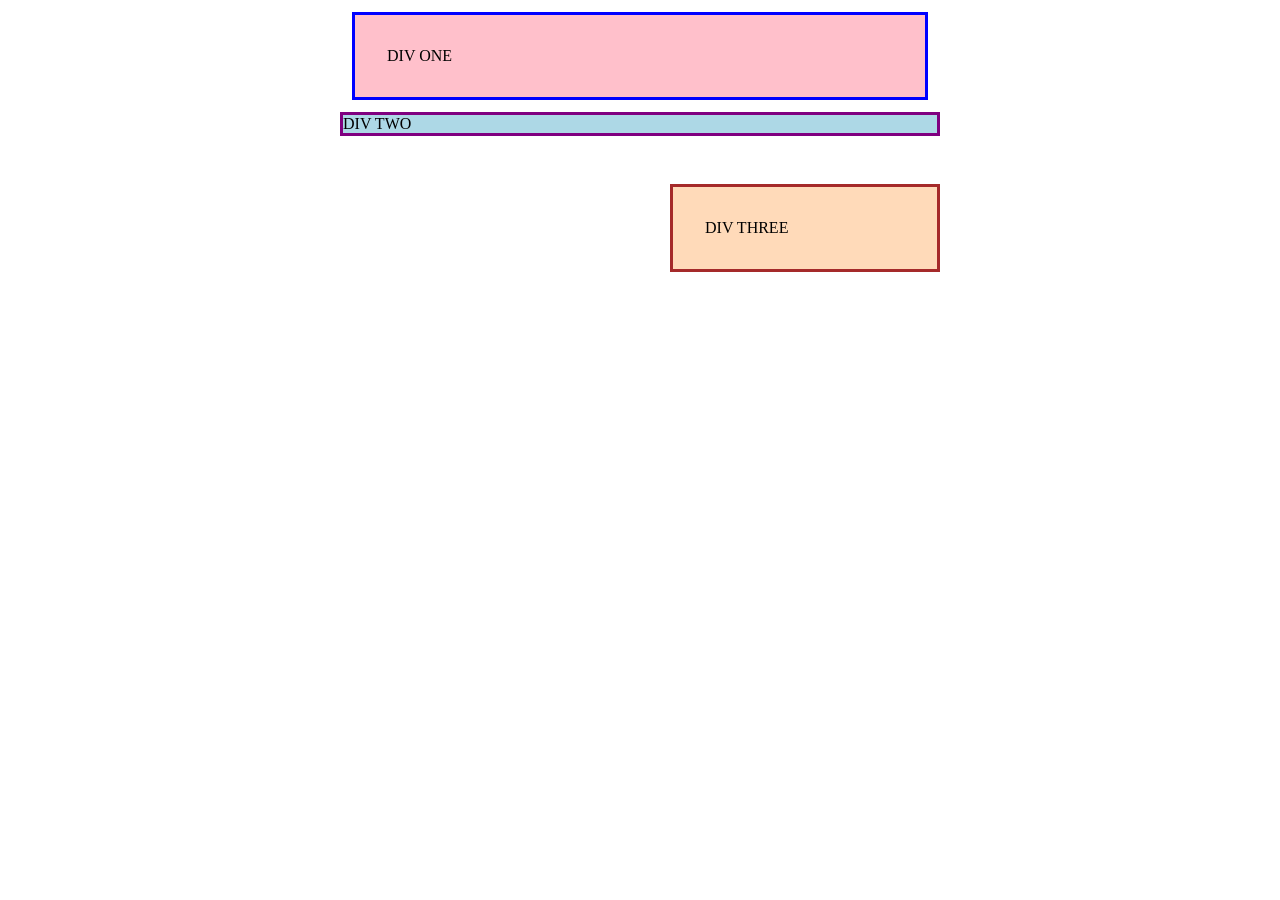
<file: foundations/block-and-inline/01-margin-and-padding-1/index.html>
<!DOCTYPE html>
<html lang="en">
  <head>
    <meta charset="UTF-8">
    <meta http-equiv="X-UA-Compatible" content="IE=edge">
    <meta name="viewport" content="width=device-width, initial-scale=1.0">
    <title>Margin and Padding exercise</title>
    <link rel="stylesheet" href="style.css">
  </head>
  <body>
    <div class="one">
      DIV ONE
    </div>
    <div class="two">
      DIV TWO
    </div>
    <div class="three">
      DIV THREE
    </div>
  </body>
</html>
</file>
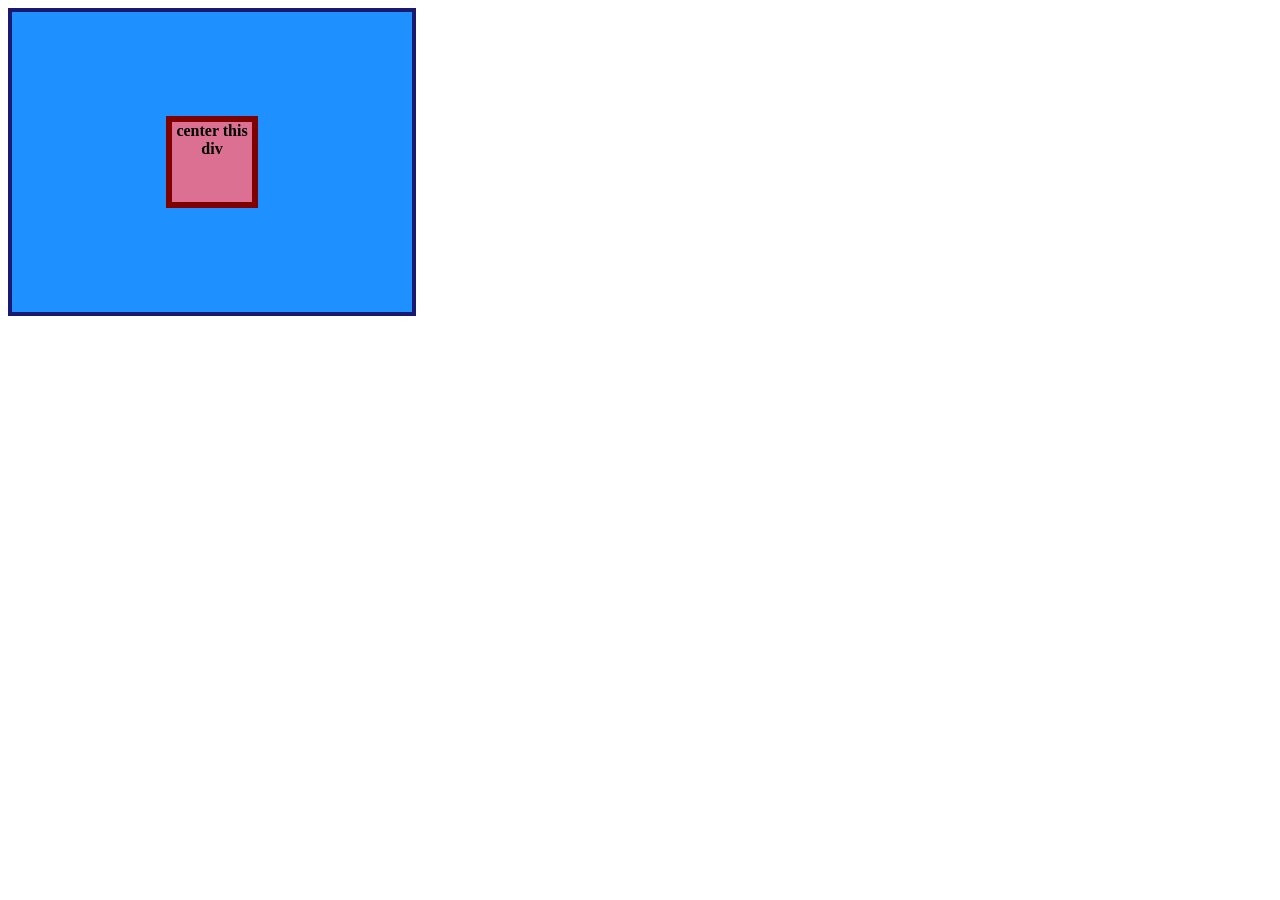
<file: foundations/flex/01-flex-center/index.html>
<html lang="en">
  <!DOCTYPE html>
  <head>
    <meta charset="UTF-8">
    <meta http-equiv="X-UA-Compatible" content="IE=edge">
    <meta name="viewport" content="width=device-width, initial-scale=1.0">
    <title>CENTER THIS DIV</title>
    <link rel="stylesheet" href="style.css">
  </head>
  <body>
    <div class="container">
      <div class="box">center this div</div>
    </div>
  </body>
</html>
</file>
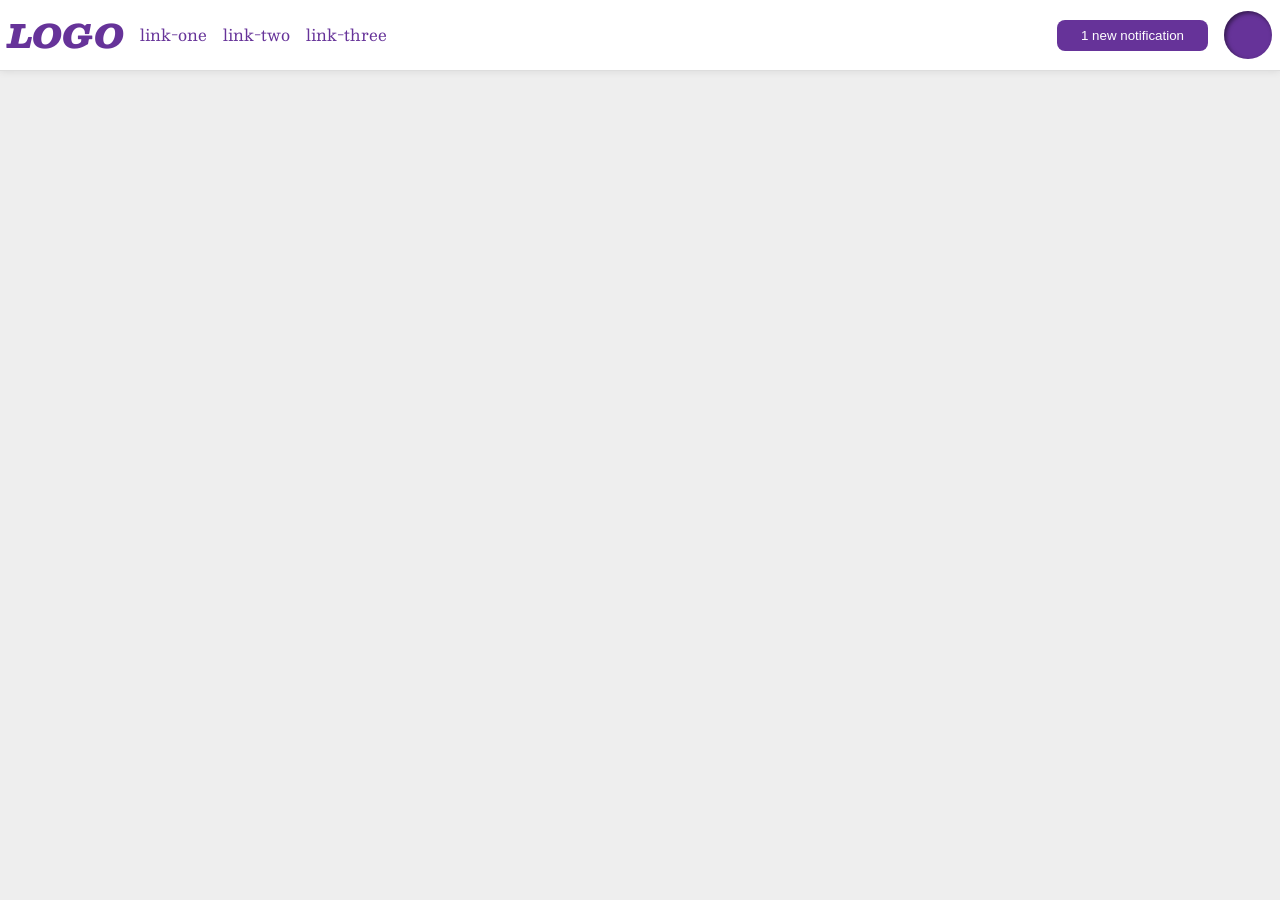
<file: foundations/flex/03-flex-header-2/index.html>
<!DOCTYPE html>
<html lang="en">
  <head>
    <meta charset="UTF-8">
    <meta http-equiv="X-UA-Compatible" content="IE=edge">
    <meta name="viewport" content="width=device-width, initial-scale=1.0">
    <title>Flex Header 2</title>
    <link rel="stylesheet" href="style.css">
  </head>
  <body>
    <div class="header">
      <div class="header-left">
        <div class="logo">
          LOGO
        </div>
        <ul class="links">
          <li><a href="https://google.com">link-one</a></li>
          <li><a href="https://google.com">link-two</a></li>
          <li><a href="https://google.com">link-three</a></li>
        </ul>
      </div>
      <div class="header-right">
        <button class="notifications">
          1 new notification
        </button>
        <div class="profile-image"></div>
      </div>
    </div>
  </body>
</html>
</file>
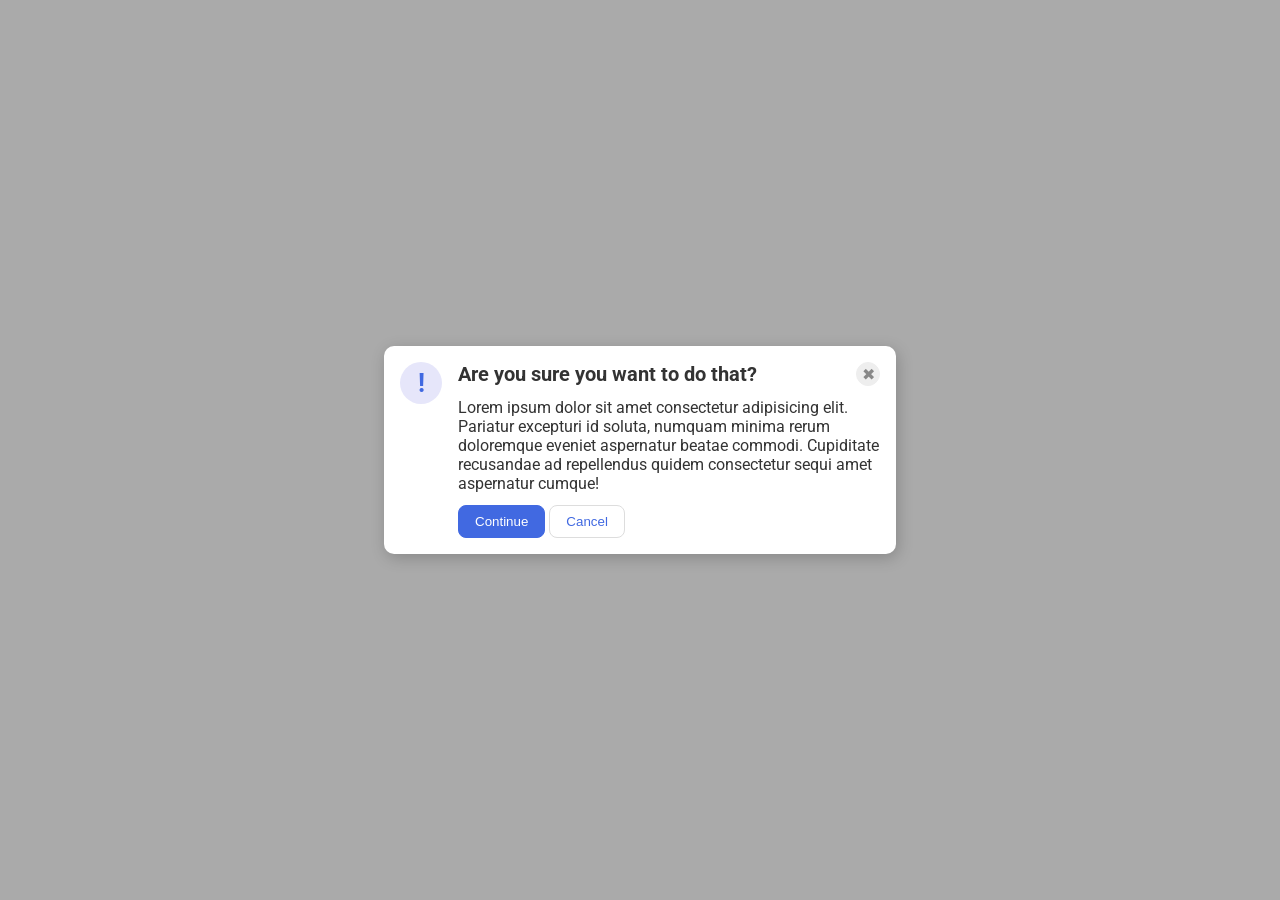
<file: foundations/flex/05-flex-modal/index.html>
<!DOCTYPE html>
<html lang="en">
  <head>
    <meta charset="UTF-8">
    <meta http-equiv="X-UA-Compatible" content="IE=edge">
    <meta name="viewport" content="width=device-width, initial-scale=1.0">
    <link rel="stylesheet" href="style.css">
    <title>Modal</title>
  </head>
  <body>
    <div class="modal">
      <div class="icon">!</div>

      <div class="info">
        <div class="top-bar">
          <div class="header">Are you sure you want to do that?</div>
          <button class="close-button">✖</button>
        </div>

        <div class="text">Lorem ipsum dolor sit amet consectetur adipisicing elit. Pariatur excepturi id soluta, numquam minima rerum doloremque eveniet aspernatur beatae commodi. Cupiditate recusandae ad repellendus quidem consectetur sequi amet aspernatur cumque!</div>

        <div class="button-bar">
          <button class="continue">Continue</button>
          <button class="cancel">Cancel</button>
        </div>
      </div>
    </div>
  </body>
</html>
</file>
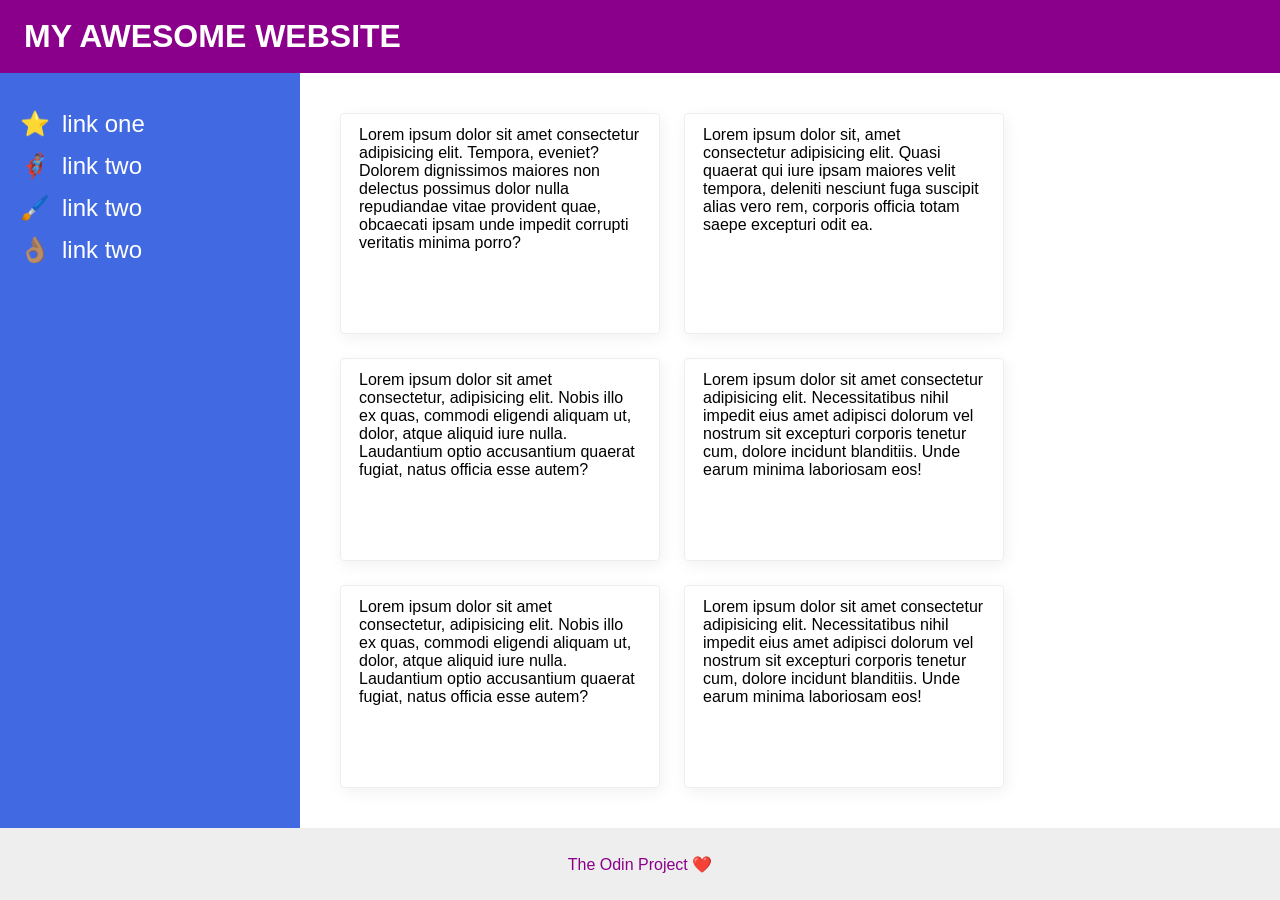
<file: foundations/flex/07-flex-layout-2/index.html>
<!DOCTYPE html>
<html lang="en">
  <head>
    <meta charset="UTF-8">
    <meta http-equiv="X-UA-Compatible" content="IE=edge">
    <meta name="viewport" content="width=device-width, initial-scale=1.0">
    <title>The Holy Grail</title>
    <link rel="stylesheet" href="style.css">
  </head>

  <body>
    <div class="header">
      MY AWESOME WEBSITE
    </div>
    
    <div class="content">
      <div class="sidebar">
        <ul class="list">
          <!-- Separo los íconos e items para que la alineación del texto no dependa del ancho del caracter del ícono. -->
          <li class="item">
            <div>⭐</div>
            <a href="#">link one</a>
          </li>
          <li class="item">
            <div>🦸🏽‍♂️</div>
            <a href="#">link two</a>
          </li>
          <li class="item">
            <div>🖌️</div>
            <a href="#">link two</a>
          </li>
          <li class="item">
            <div>👌🏽</div>
            <a href="#">link two</a>
          </li>
        </ul>
      </div>
      <div class="cards">
        <div class="card">Lorem ipsum dolor sit amet consectetur adipisicing elit. Tempora, eveniet? Dolorem dignissimos maiores non delectus possimus dolor nulla repudiandae vitae provident quae, obcaecati ipsam unde impedit corrupti veritatis minima porro?</div>
        <div class="card">Lorem ipsum dolor sit, amet consectetur adipisicing elit. Quasi quaerat qui iure ipsam maiores velit tempora, deleniti nesciunt fuga suscipit alias vero rem, corporis officia totam saepe excepturi odit ea.</div>
        <div class="card">Lorem ipsum dolor sit amet consectetur, adipisicing elit. Nobis illo ex quas, commodi eligendi aliquam ut, dolor, atque aliquid iure nulla. Laudantium optio accusantium quaerat fugiat, natus officia esse autem?</div>
        <div class="card">Lorem ipsum dolor sit amet consectetur adipisicing elit. Necessitatibus nihil impedit eius amet adipisci dolorum vel nostrum sit excepturi corporis tenetur cum, dolore incidunt blanditiis. Unde earum minima laboriosam eos!</div>
        <div class="card">Lorem ipsum dolor sit amet consectetur, adipisicing elit. Nobis illo ex quas, commodi eligendi aliquam ut, dolor, atque aliquid iure nulla. Laudantium optio accusantium quaerat fugiat, natus officia esse autem?</div>
        <div class="card">Lorem ipsum dolor sit amet consectetur adipisicing elit. Necessitatibus nihil impedit eius amet adipisci dolorum vel nostrum sit excepturi corporis tenetur cum, dolore incidunt blanditiis. Unde earum minima laboriosam eos!</div>
      </div>
    </div>
    
    <div class="footer">
      The Odin Project ❤️
    </div>
  </body>
</html>
</file>
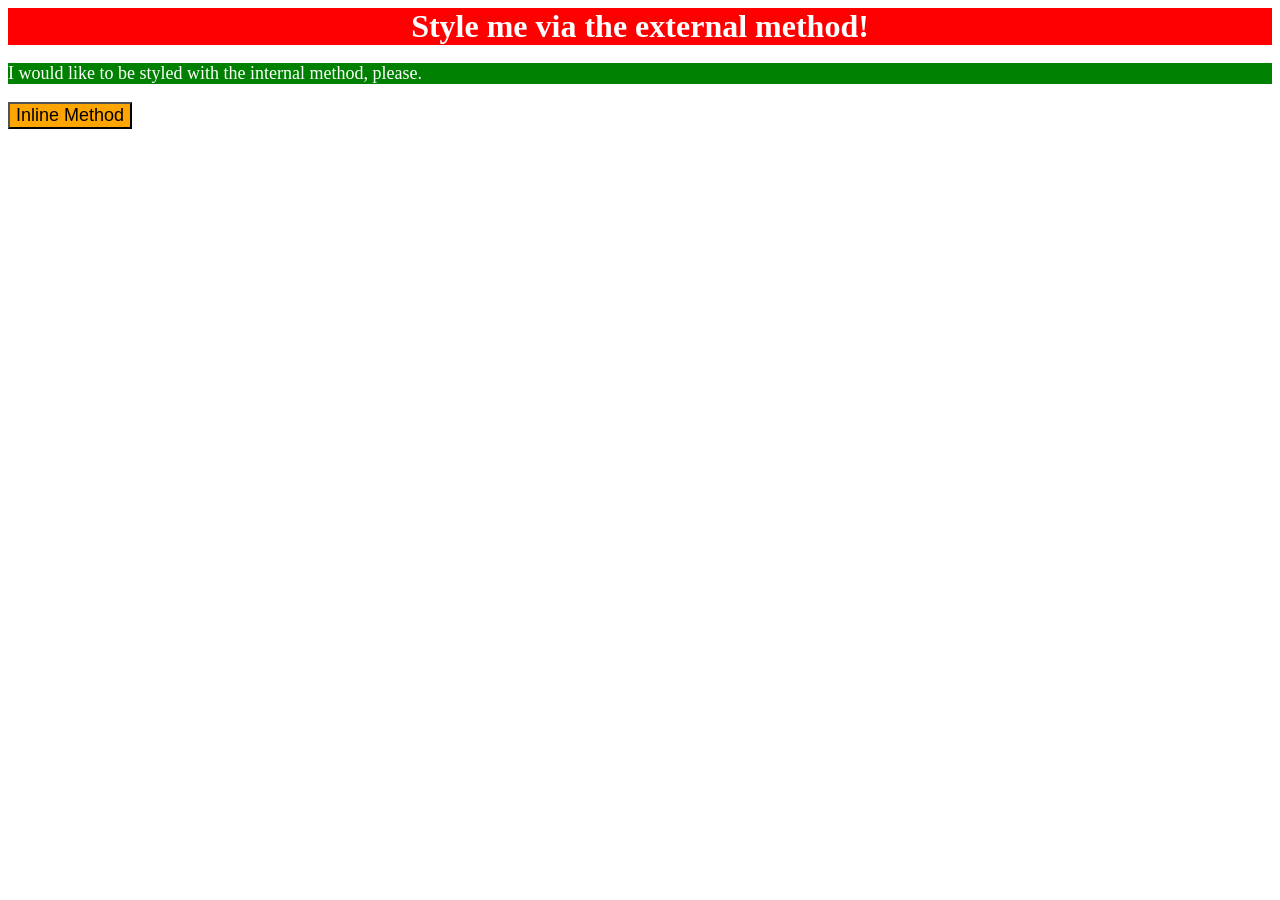
<file: foundations/intro-to-css/01-css-methods/index.html>
<!DOCTYPE html>
<html lang="en">

  <head>
    <meta charset="UTF-8">
    <meta http-equiv="X-UA-Compatible" content="IE=edge">
    <meta name="viewport" content="width=device-width, initial-scale=1.0">
    <link rel="stylesheet" href="styles.css">
    <title>Methods for Adding CSS</title>

    <style>
      p {
        background-color: green;
        color: white;
        font-size: 18px;
      }
    </style>
  </head>

  <body>
    <div>Style me via the external method!</div>
    <p>I would like to be styled with the internal method, please.</p>
    <button style="background-color: orange; font-size: 18px;">Inline Method</button>
  </body>

</html>
</file>
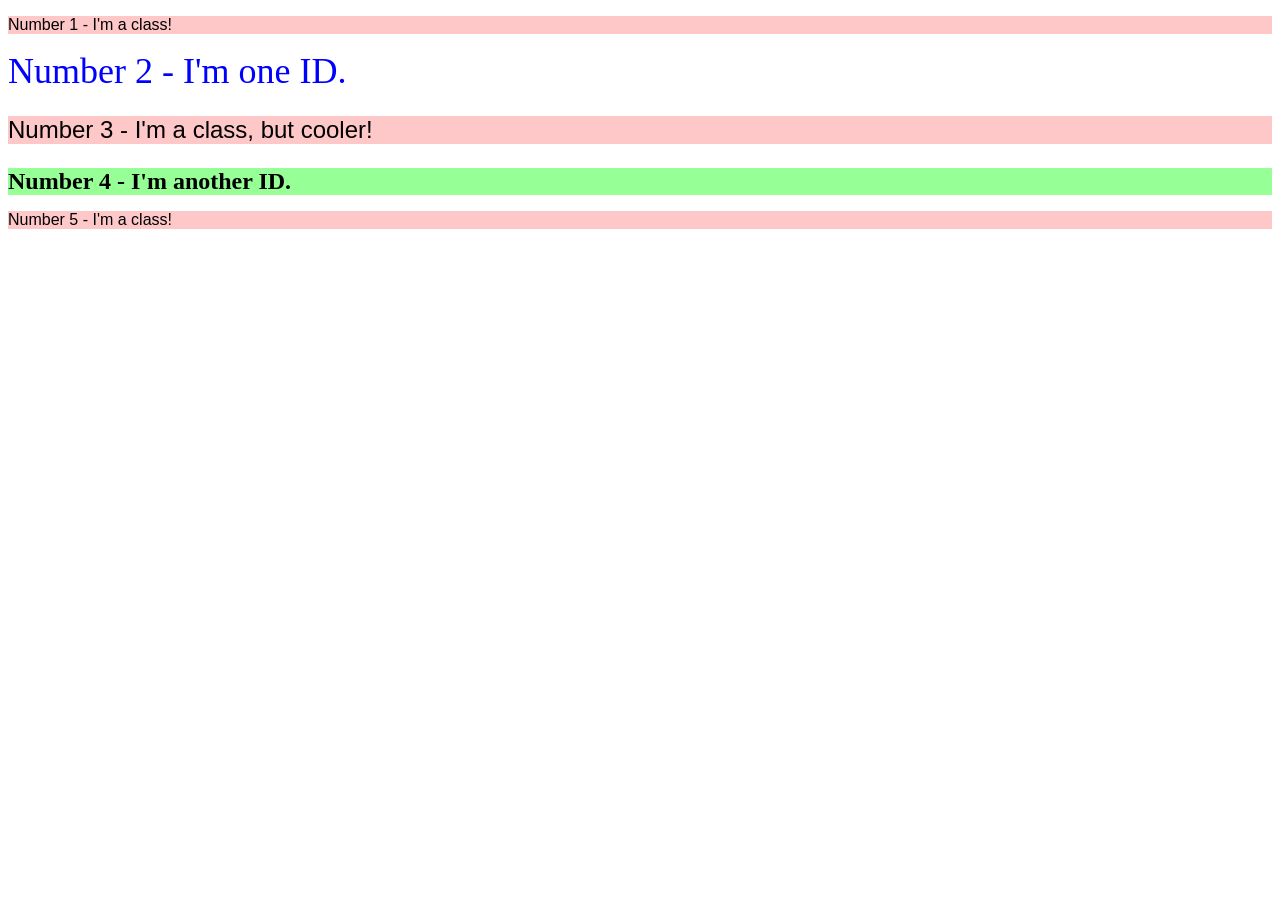
<file: foundations/intro-to-css/02-class-id-selectors/index.html>
<!DOCTYPE html>
<html lang="en">

  <head>
    <meta charset="UTF-8">
    <meta http-equiv="X-UA-Compatible" content="IE=edge">
    <meta name="viewport" content="width=device-width, initial-scale=1.0">
    <title>Class and ID Selectors</title>
    <link rel="stylesheet" href="style.css">
  </head>

  <body>
    <p class="red-bg">Number 1 - I'm a class!</p>
    <div id="n2">Number 2 - I'm one ID.</div>
    <p class="red-bg medium-size">Number 3 - I'm a class, but cooler!</p>
    <div id="n4" class="medium-size">Number 4 - I'm another ID.</div>
    <p class="red-bg">Number 5 - I'm a class!</p>
  </body>

</html>
</file>
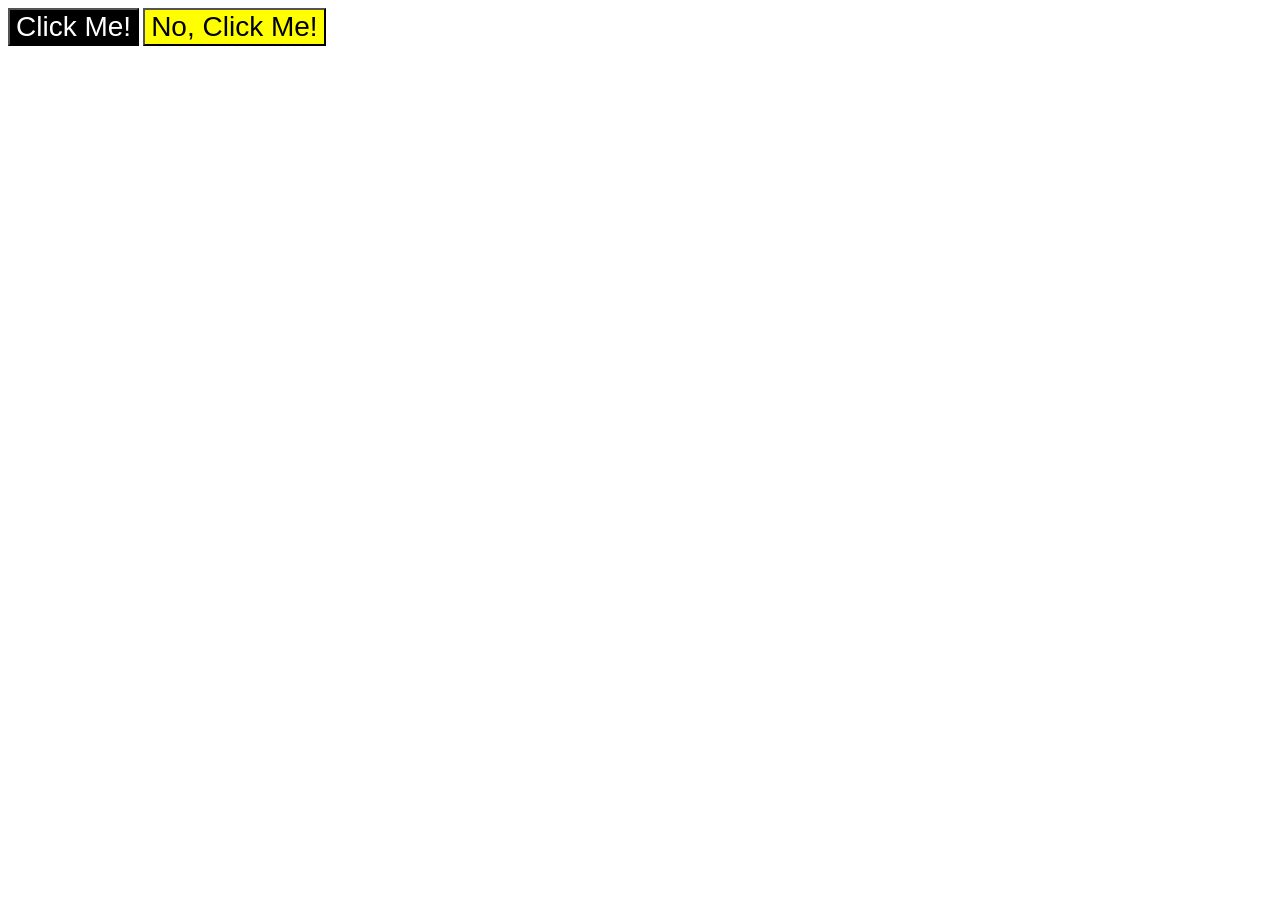
<file: foundations/intro-to-css/03-grouping-selectors/index.html>
<!DOCTYPE html>
<html lang="en">
  <head>
    <meta charset="UTF-8">
    <meta http-equiv="X-UA-Compatible" content="IE=edge">
    <meta name="viewport" content="width=device-width, initial-scale=1.0">
    <title>Grouping Selectors</title>
    <link rel="stylesheet" href="style.css">
  </head>
  <body>
    <button class="button1">Click Me!</button>
    <button class="button2">No, Click Me!</button>
  </body>
</html>
</file>
<file: foundations/block-and-inline/01-margin-and-padding-1/style.css>
body {
  max-width: 600px;
  margin: 0 auto;
}

.one {
  background: pink;
  border: 3px solid blue;
  /* CHANGE ME */
  padding: 32px;
  margin: 12px;
}

.two {
  background: lightblue;
  border: 3px solid purple;
  /* CHANGE ME */
  margin-bottom: 48px;
}

.three {
  background: peachpuff;
  border: 3px solid brown;
  width: 200px;
  /* CHANGE ME */
  padding: 32px;
  margin-left: auto;
}
</file>
<file: foundations/flex/01-flex-center/style.css>
.container {
  background: dodgerblue;
  border: 4px solid midnightblue;
  width: 400px;
  height: 300px;
  display: flex;
  justify-content: center;
  align-items: center;
}

.box {
  background: palevioletred;
  font-weight: bold;
  text-align: center;
  border: 6px solid maroon;
  width: 80px;
  height: 80px;
}
</file>
<file: foundations/flex/03-flex-header-2/style.css>
/* this is some magical font-importing.  
you'll learn about it later. */
@import url('https://fonts.googleapis.com/css2?family=Besley:ital,wght@0,400;1,900&display=swap');

body {
  margin: 0;
  background: #eee;
  font-family: Besley, serif;
}

.header {
  background: white;
  border-bottom: 1px solid #ddd;
  box-shadow: 0 0 8px rgba(0,0,0,.1);
  display: flex;
  justify-content: space-between;
  align-items: center;
  padding: 8px;
}

.header-right,
.header-left {
  display: flex;
  align-items: center;
  gap: 16px;
}

.profile-image {
  background: rebeccapurple;
  box-shadow: inset 2px 2px 4px rgba(0,0,0,.5);
  border-radius: 50%;
  width: 48px;
  height: 48px;
}

.logo {
  color: rebeccapurple;
  font-size: 32px;
  font-weight: 900;
  font-style: italic;
}

.links {
  display: flex;
  gap: 16px;
  margin: 0px;
  padding: 0px;
  line-height: 16px;
}

.profile-image {
  flex-shrink: 0;
}

button {
  border: none;
  border-radius: 8px;
  background: rebeccapurple;
  color: white;
  padding: 8px 24px;
}

a {
  /* this removes the line under our links */
  text-decoration: none;
  color: rebeccapurple;
}

ul {
  list-style-type: none;
}
</file>
<file: foundations/flex/05-flex-modal/style.css>
@import url('https://fonts.googleapis.com/css2?family=Roboto:wght@400;700&display=swap');

html, body {
  height: 100%;
}

body {
  font-family: Roboto, sans-serif;
  margin: 0;
  background: #aaa;
  color: #333;
  /* I'll give you this one for free lol */
  display: flex;
  align-items: center;
  justify-content: center;
}

.modal {
  background: white;
  width: 480px;
  padding: 16px;
  border-radius: 10px;
  box-shadow: 2px 4px 16px rgba(0,0,0,.2);
  display: flex;
  gap: 16px;
}

.icon {
  color: royalblue;
  font-size: 26px;
  font-weight: 700;
  background: lavender;
  width: 42px;
  height: 42px;
  border-radius: 50%;
  display: flex;
  align-items: center;
  justify-content: center;
  flex-shrink: 0;
}

.info {
  display: flex;
  flex-direction: column;
  gap: 12px;
}

.top-bar {
  display: flex;
  justify-content: space-between;
  align-items: center;
  gap: 8px;
}

.header {
  font-weight: bold;
  font-size: 20px;
}

.close-button {
  background: #eee;
  border-radius: 50%;
  color: #888;
  font-weight: 400;
  font-size: 16px;
  height: 24px;
  width: 24px;
  display: flex;
  align-items: center;
  justify-content: center;
  border: 1px solid #eee;
  padding: 0;
  flex-shrink: 0;
}

button {
  cursor: pointer;
  padding: 8px 16px;
  border-radius: 8px;
}

button.continue {
  background: royalblue;
  border: 1px solid royalblue;
  color: white;
}

button.cancel {
  background: white;
  border: 1px solid #ddd;
  color: royalblue;
}
</file>
<file: foundations/flex/07-flex-layout-2/style.css>
body {
  font-family: -apple-system, BlinkMacSystemFont, 'Segoe UI', Roboto, Oxygen, Ubuntu, Cantarell, 'Open Sans', 'Helvetica Neue', sans-serif;
  margin: 0;
  min-height: 100vh;
  display: flex;
  flex-direction: column;
  justify-content: space-between;
}

.header {
  background: darkmagenta;
  color: white;
  font-size: 32px;
  font-weight: 900;
  padding: 18px 24px;
  display: flex;
  align-items: center;
}

.footer {
  height: 72px;
  background: #eee;
  color: darkmagenta;
  display: flex;
  justify-content: center;
  align-items: center;
}

.content {
  display: flex;
  flex: 1;
}

.cards {
  display: flex;
  flex-wrap: wrap;
  gap: 24px;
  padding: 40px;
}

.card {
  border: 1px solid #eee;
  box-shadow: 2px 4px 16px rgba(0,0,0,.06);
  border-radius: 4px;
  box-sizing: border-box;
  padding: 12px 18px;
  flex-basis: 320px;
}

.sidebar {
  width: 300px;
  background: royalblue;
  box-sizing: border-box;
  flex-basis: 300px;
  flex-shrink: 0;
  padding: 36px 20px;
}

.list {
  display: flex;
  flex-direction: column;
  gap: 12px;
}

.item {
  display: flex;
  align-items: center;
  gap: 12px;
  font-size: 24px;
}

.item div {
  display: flex;
  justify-content: center;
  align-items: center;
  width: 30px;
  height: 30px;
}

ul {
  list-style-type: none;
  padding: 0px;
  margin: 0px;
}

a {
  text-decoration: none;
  color: white;
}
</file>
<file: foundations/intro-to-css/01-css-methods/styles.css>
div {
    background-color: red;
    color: white;
    font-size: 32px;
    font-weight: bold;
    text-align: center;
}
</file>
<file: foundations/intro-to-css/02-class-id-selectors/style.css>
.red-bg {
    background-color: rgb(255, 200, 200);
    font-family: Verdana, Geneva, Tahoma, sans-serif;
}

.medium-size {
    font-size: 24px;
}

#n2 {
    font-size: 36px;
    color: blue;
}

#n4 {
    background-color: rgb(150, 255, 150);
    font-weight: bold;
}
</file>
<file: foundations/intro-to-css/03-grouping-selectors/style.css>
.button1,
.button2 {
    font-family: Helvetica, 'Times New Roman', Times, serif;
    font-size: 28px
}

.button1 {
    background-color: black;
    color: white;
}

.button2 {
    background-color: yellow;
}
</file>
